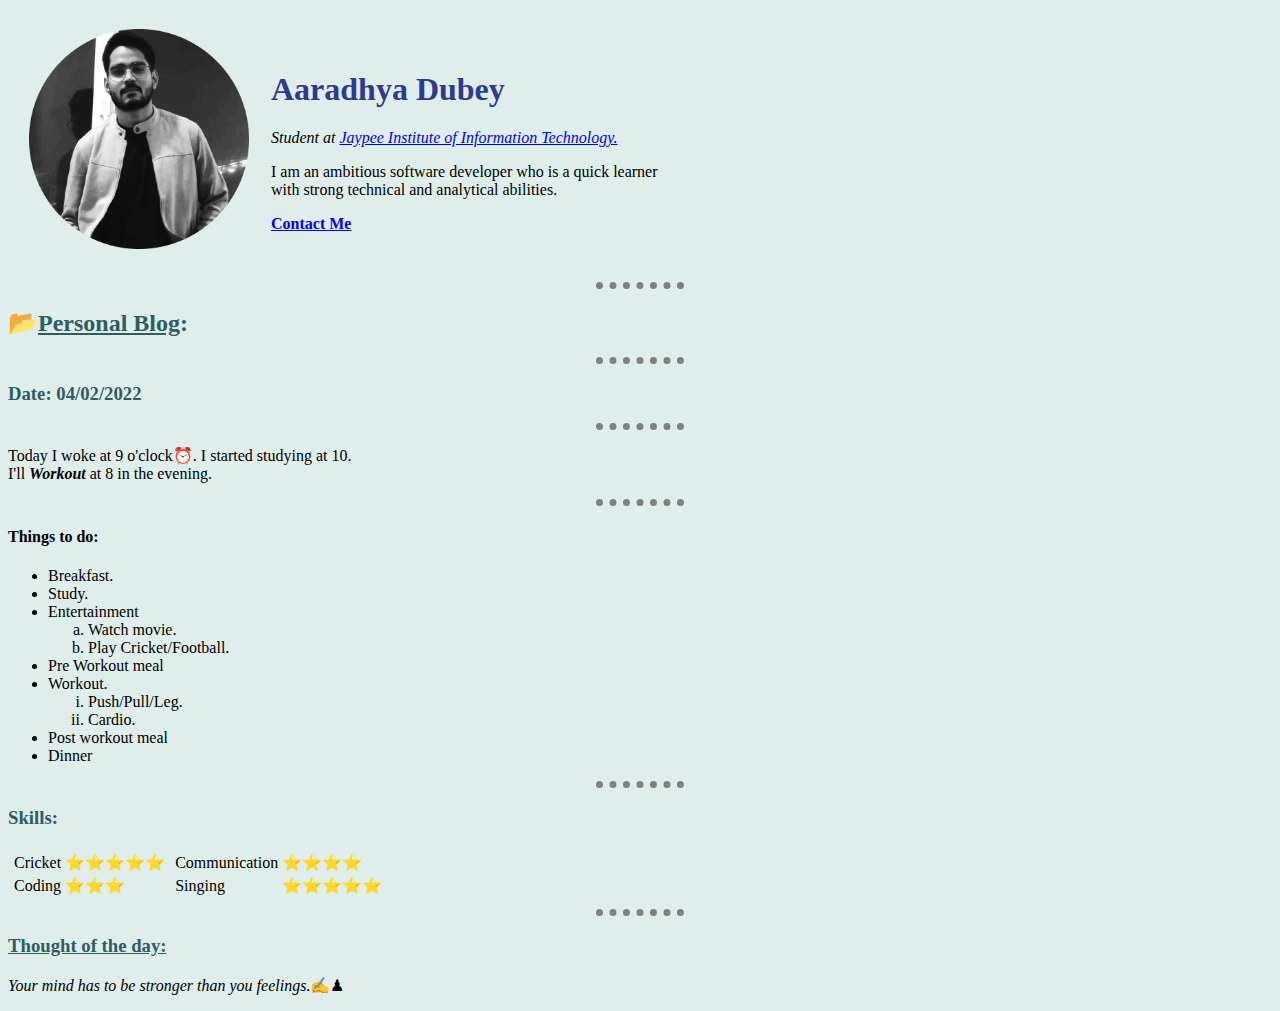
<file: index.html>
<!DOCTYPE html>
<html lang="en" dir="ltr">

<head>
  <meta charset="utf-8">
  <title>Aaradhya's Personal Site</title>
  <link rel="stylesheet" href="css\styles.css">

</head>

<body>
  <table cellspacing="20">
    <tr>
      <td><img src="images/dubey-modified.png" alt="Aaradhya's Profile Picture." width=220 hight=220> </td>
      <td>
        <h1>Aaradhya Dubey</h1>
        <p><em>Student at <a href="https://www.jiit.ac.in/">Jaypee Institute of Information Technology.</a></em></p>
        <p>I am an ambitious software developer who is a quick learner <br> with strong technical and analytical abilities.</p>
        <strong><a href="Contact.html"> Contact Me</a></strong>
      </td>
    </tr>
  </table>
  <hr>
  <h2>📂<u><strong>Personal Blog</strong></u>:</h2>
  <hr>
  <h3>Date: 04/02/2022</h3>
  <hr>
  <p>Today I woke at 9 o'clock⏰. I started studying at 10.<br>
    I'll <em><strong>Workout</strong></em> at 8 in the evening.</p>
  <hr>

  <h4>Things to do:</h4>
  <ul>
    <li>Breakfast.</li>
    <li>Study.</li>
    <li>Entertainment
      <ol type="a">
        <li>Watch movie.</li>
        <li>Play Cricket/Football.</li>
      </ol>
    </li>
    <li>Pre Workout meal</li>
    <li>Workout.
      <ol type="i">
        <li>Push/Pull/Leg.</li>
        <li>Cardio.</li>
      </ol>
    </li>
    <li>Post workout meal</li>
    <li>Dinner</li>
  </ul>
  <hr>

  <h3>Skills: </h3>


  <table>
    <tr>
      <td>
        <table>
          <tr>
            <td>Cricket</td>
            <td>⭐⭐⭐⭐⭐</td>
          </tr>
          <tr>
            <td>Coding</td>
            <td>⭐⭐⭐</td>
          </tr>
        </table>
      </td>
      <td>
        <table>
          <tr>
            <td>Communication</td>
            <td>⭐⭐⭐⭐</td>
          </tr>
          <tr>
            <td>Singing</td>
            <td>⭐⭐⭐⭐⭐</td>
          </tr>
        </table>
      </td>
    </tr>
  </table>

  <hr>
  <h3><u><strong>Thought of the day:</strong></u></h3>
  <p><em>Your mind has to be stronger than you feelings.</em>✍♟</p>
</body>

</html>
</file>
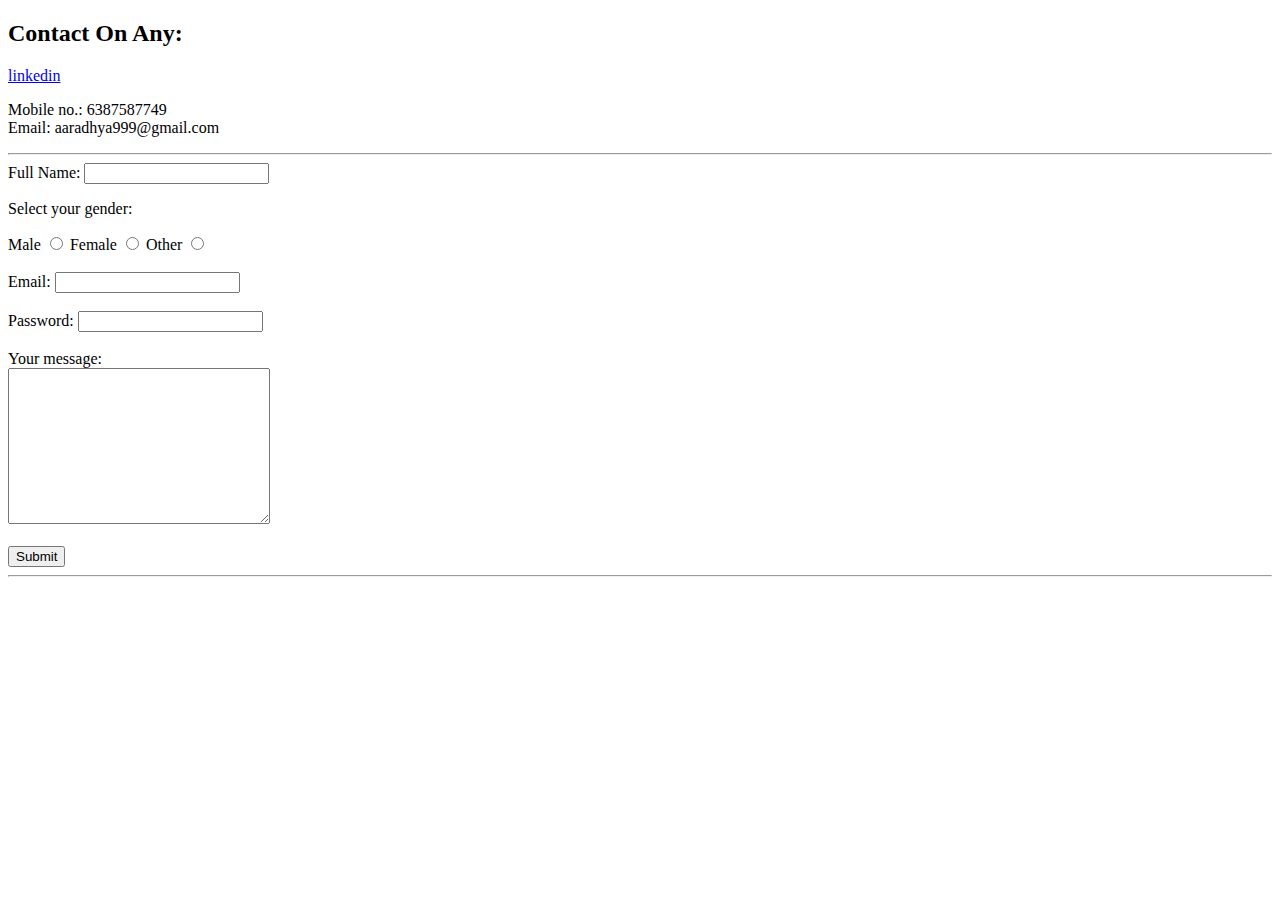
<file: Contact.html>
<!DOCTYPE html>
<html lang="en" dir="ltr">

<head>
  <meta charset="utf-8">
  <title>Contact Me</title>
</head>

<body>
  <h2>Contact On Any: </h2>
  <a href="https://www.linkedin.com/in/aaradhya-dubey-72884617a"> linkedin</a>
  <p>Mobile no.: 6387587749 <br> Email: aaradhya999@gmail.com</p>
<hr>
  <form action= "mailto:aaradhyadubey0112@gmail.com" method="post" enctype="text/plain">
    <label>Full Name:</label>
    <input type="text" name="yourName" value="">
    <p>Select your gender:</p>
    <label>Male</label>
    <input type="radio" name="yourgender" value="Male">
    <label>Female</label>
    <input type="radio" name="yourgender" value="Female">
    <label>Other</label>
    <input type="radio" name="yourgender" value="Other">
    <br><br>
    <label>Email:</label>
    <input type="text" name="yourEmail" value="">
    <br><br>
    <label>Password:</label>
    <input type="password" name="">
    <br><br>
    <label>Your message: </label><br>
    <textarea name="yourMessage" rows="10" cols="30"></textarea>
    <br><br>
    <input type="submit">
  </form>
  <hr>

</body>

</html>
</file>
